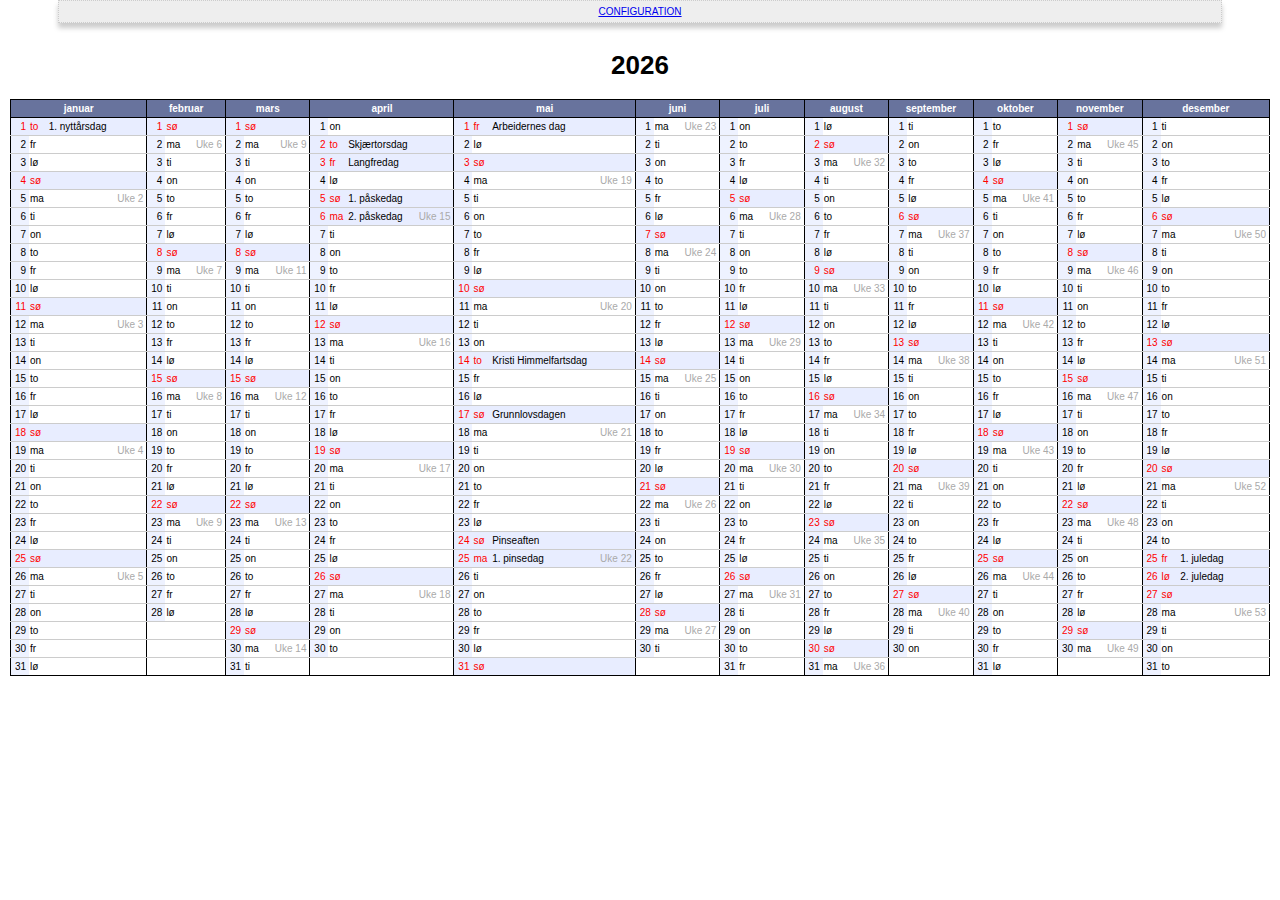
<file: index.html>
<!DOCTYPE HTML PUBLIC "-//W3C//DTD HTML 4.01 Transitional//EN"
        "http://www.w3.org/TR/html4/loose.dtd">
<html>
<head>
    <title>Calendar Test</title>
    <meta http-equiv="Content-Type" content="text/html; charset=utf-8">
    <link rel="stylesheet" type="text/css" href="common.css" />
    <link rel="stylesheet" type="text/css" href="theme1.css" title="theme1" id="theme1"/>
    <link rel="stylesheet" type="text/css" href="theme2.css" title="theme2" id="theme2"/>
    <link rel="stylesheet" type="text/css" href="print.css" media="print">
    <script type="text/javascript" src="jquery-1.7.1.min.js"></script>
    <!--<script type="text/javascript" src="http://www.google.com/jsapi"></script>-->
    <script type="text/javascript" src="calendar.js"></script>
    <script type="text/javascript" src="date-nb-NO.js"></script>
    <!--
    <script type="text/javascript">     /*
        var feedUrl = "https://www.google.com/calendar/feeds/slindhom@gmail.com/private/full";
        var myService;

        google.load("gdata", "1");
        google.setOnLoadCallback(setupMyService);

        function setupMyService() {
          myService = new google.gdata.calendar.CalendarService('exampleCo-exampleApp-1');
          logMeIn();
          myService.getEventsFeed(feedUrl, handleMyFeed, handleError);
        }


        function logMeIn() {
         scope = "https://www.google.com/calendar/feeds/";
         var token = google.accounts.user.login(scope);
        }

        function handleMyFeed(result) {
         // Obtain the array of CalendarEntry
  var entries = result.feed.entry;

  for (var i = 0; i < entries.length; i++) {
    var calendarEntry = entries[i];
    var calendarTitle = calendarEntry.getTitle().getText();
    PRINT('Calendar title = ' + calendarTitle);
  }
        }

        function handleError() {
        }



                 */
</script> -->
    <script type="text/javascript">
        $(document).ready(init);
    </script>

</head>
<body>
    <div id="configuration">
        <div id="configurationcontent" style="display: none;">
        <table>
            <tr>
                <td class="key">Year:</td>
                <td><input type="text" id="year" /></td>
            </tr>
            <tr>
                <td class="key">Period:</td>
                <td>
                    <input type="radio" checked="checked" name="amount" value="all" /> All year
                    <br />
                    <input type="radio" name="amount" value="h1" /> H1
                    <br />
                    <input type="radio" name="amount" value="h2" /> H2
                </td>
            </tr>
            <tr>
                <td class="key">Theme:</td>
                <td><select id="theme">
                    <option value="blue">Blue skies</option>
                    <option value="green">Green fields</option>
                </select>
                </td>
            </tr>
            <tr>
                <td></td>
                <td><button id="remake" value="Remake">Remake</button></td>
                <td><a href="#" id="print">Print</a></td>
            </tr>
        </table>
            </div>
        <a href="#" id="toggleConfiguration">CONFIGURATION</a>
    </div>
    <div id="calendar">
        <h1>2011</h1>
        <table>
            <colgroup>

            </colgroup>
            <tbody>
            </tbody>
        </table>
                  <!--
        <table width="100%">
            <tr><td class="comment">Viktige datoer ...</td></tr>
        </table>      -->
    </div>


</body>
</html>
</file>
<file: common.css>
body {
    font-family: sans-serif;
    font-size: 10px;
    margin: 0 0 0 0;
}

h1 {
    font-size: 26px;
}

div#calendar {
    text-align: center;
}

div#calendar table {
    text-align: left;
    border-collapse:collapse;
    width: 100%;
    border: 1px solid #000;
}

div#configuration {
    width: 90%;
    padding: 5px;
    margin-left: auto;
    margin-right: auto;
    text-align: center;
    background-color: #eee;
    border: 1px dotted #ccc;
    -moz-box-shadow: 0px 5px 5px #ccc;
    -webkit-box-shadow: 0px 5px 5px #ccc;
    box-shadow: 0px 5px 5px #ccc;
}

div#configuration table {
    text-align: left;
}

div#configuration td {
    border: 0;
}

div#configuration td .key {
   text-align: right;
}

button {
    width: 130px;
    height: 40px;
}

.month {
    background-color: #ff00ff;
}

.hovered {
    background-color: #000 !important;
    color: #fff;
}

td {
    border-left: 1px solid #000;
    border-right: 1px solid #000;
    border-bottom: 1px solid #ccc;
    padding: 3px;
    overflow: hidden;
}

tr:last-child td {
    border-bottom: #000;
}

#calendar {
    padding: 10px;
}

.dayName {
    padding-right:1px;
    padding-left: 1px;
}

.day {
    border-left: 0;
    border-right: 0;
}

.monthHeader {
    text-align: center;
}
</file>
<file: theme1.css>
.day {
    background-color: #FFF;
}

.zebra {
    background-color: #FFF;
}

.day.weekend {
     background-color: #E8EDFF;
}

.zebra.weekend {
     background-color: #E8EDFF;
}

.monthHeader {
  background-color: #68739d;
  border-bottom: 1px solid #000;
  font-weight: bold;
  color: #FFF;
}

.comment {
    border-bottom: 1px solid #000;
    border-left: 1px solid #000;
    border-right: 1px solid #000;
    background-color: #68739d;
    color: #FFF;
}

.dayOfMonth {
    background-color: #EEF2FF;
    text-align: right;
    border-left: 1px solid #000;
}

.weekend.dayOfMonth, .weekend.dayName {
    color: #FF0000;

}

.weeknr {
    color: #aaa;
    text-align: right;
    border-right: 1px solid #000;
}
</file>
<file: theme2.css>
.day {
    background-color: #FFF;
}

.zebra {
    background-color: #FFF;
}

.day.weekend {
     background-color: #CBE5CD;
}

.zebra.weekend {
     background-color: #CBE5CD;
}

.monthHeader {
  background-color: #B2CC96;
  border-bottom: 1px solid #000;
  font-weight: bold;
  color: #FFF;
}

.comment {
    border-bottom: 1px solid #000;
    border-left: 1px solid #000;
    border-right: 1px solid #000;
    background-color: #ABB200;
    color: #FFF;
}

.dayOfMonth {
    background-color: #F5FFF1;
    text-align: right;
    border-left: 1px solid #000;
}

.weekend.dayOfMonth, .weekend.dayOfMonth {
    color: #FF0000;
}

.weeknr {
    color: #aaa;
    text-align: right;
    border-right: 1px solid #000;
}
</file>
<file: print.css>
@page {
    size: A4 landscape;
}

html {
    -webkit-print-color-adjust:exact;
}
#configuration {
    display: none;
}
#calendar {
    padding: 10;
}
</file>
